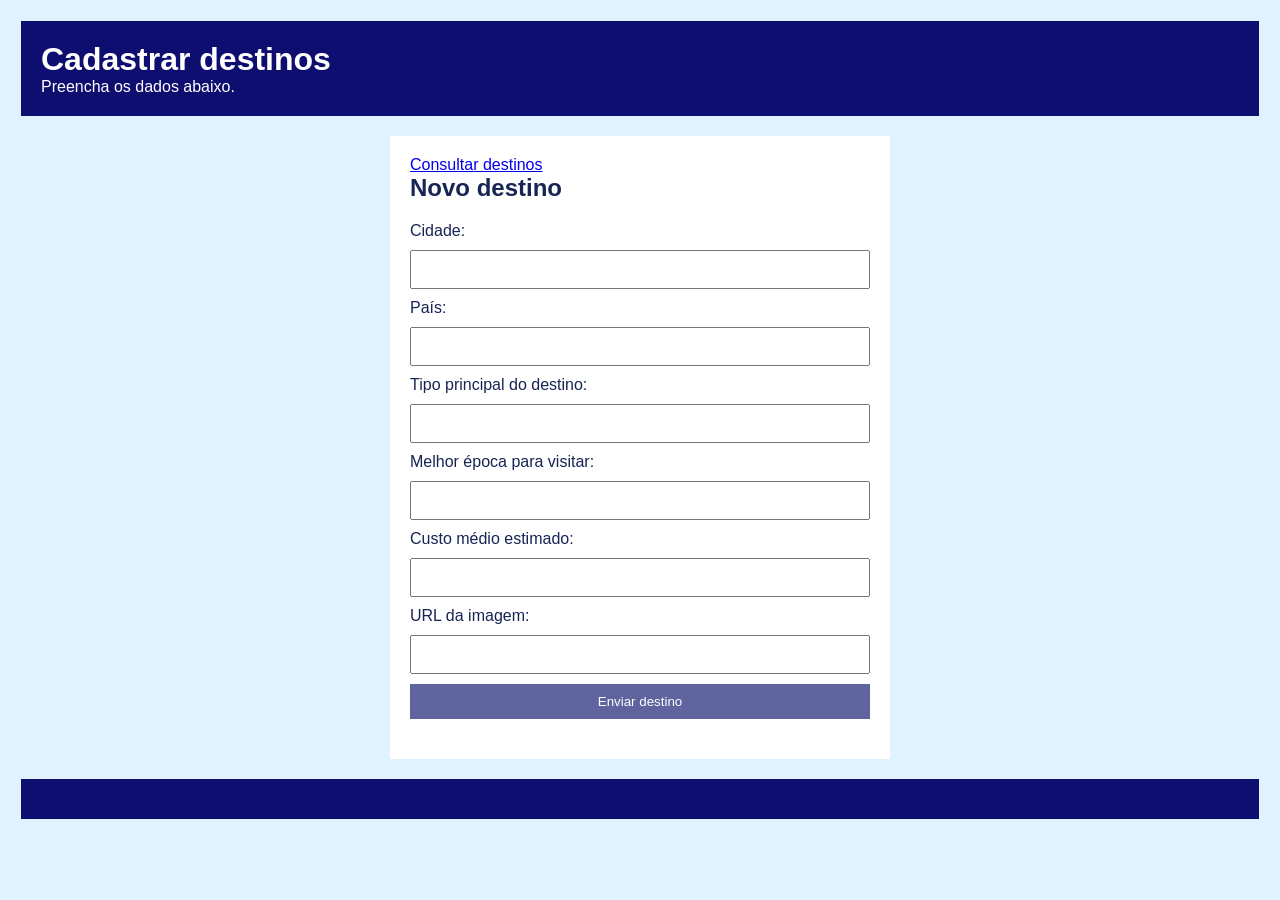
<file: index.html>
<!DOCTYPE html>
<html lang="pt-BR">
    <head>
        <meta charset="UTF-8"/>
        <title>Formulários</title>
        <link rel="stylesheet" href="css/style.css"/>
        <script src="js/post.js" defer></script>
    </head>
    <body>
        <header>
            <h1>Cadastrar destinos</h1>
            <p>Preencha os dados abaixo.</p>
        </header>
        <main>
            <section id="formulario">
                <p><a href="pages/get.html">Consultar destinos</a></p>
        <h2>Novo destino</h2>
                <form id="form-destino">
            <label for="title">Cidade:</label>
            <input id="title" name="title" type="text" minlength="3" maxlength="120" required/>
    
            <label for="pais">País:</label>
            <input id="pais" name="pais" type="text" required/>

            <label for="tipo_destino">Tipo principal do destino:</label>
            <input id="tipo_destino" name="tipo_destino" type="text" required/>

             <label for="melhor_epoca">Melhor época para visitar:</label>
            <input id="melhor_epoca" name="melhor_epoca" type="text" required/>

            <label for="custo_medio">Custo médio estimado:</label>
            <input id="custo_medio" name="custo_medio" type="number" required/>

            <label for="imgUrl">URL da imagem:</label>
            <input id="imgUrl" name="imgUrl" type="url" />

            <button type="submit">Enviar destino</button>
                </form>
                
            </section>
            <p id="resposta"></p>
        </main>
        <footer>
        </footer>
    </body>
</html>
</file>
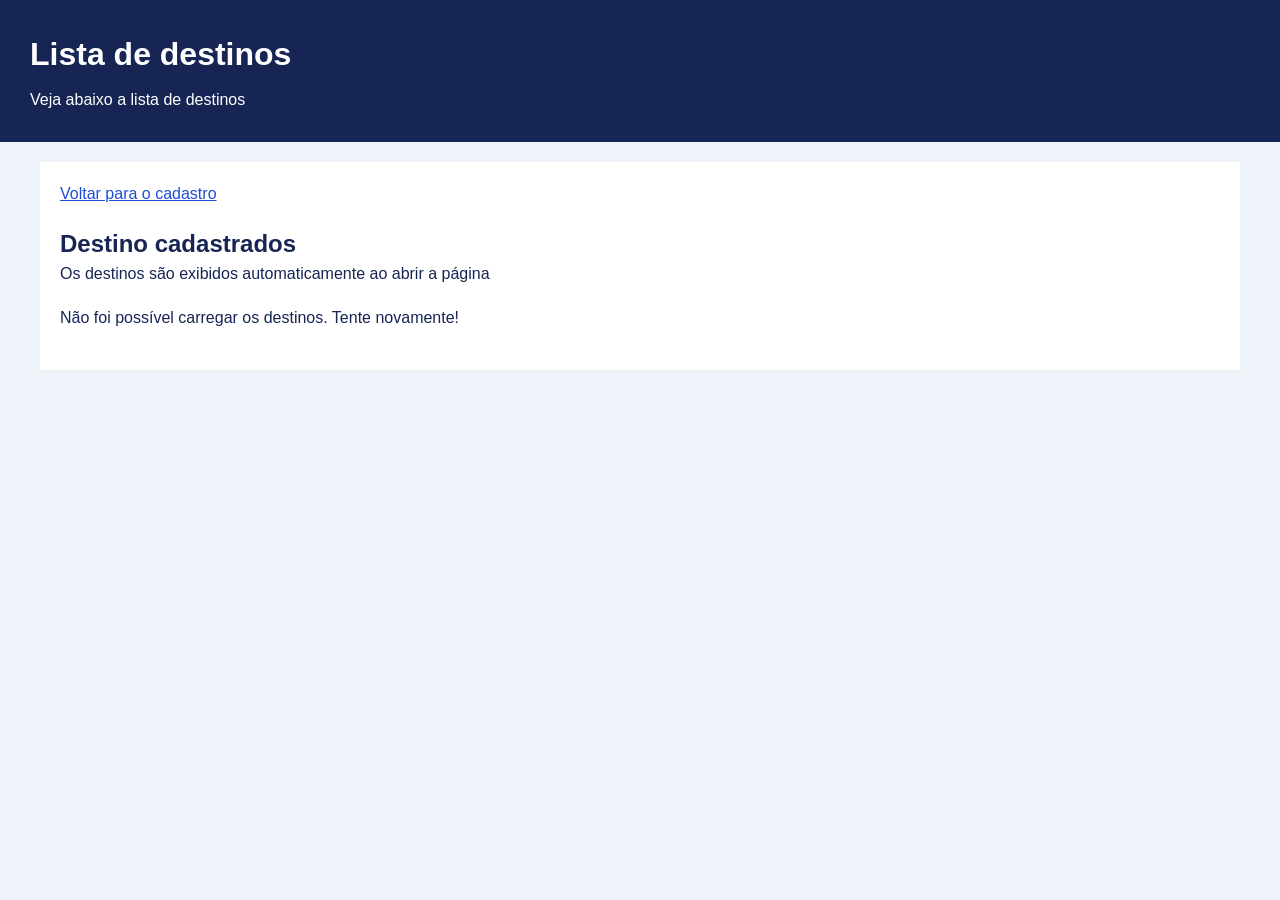
<file: pages/get.html>
<!DOCTYPE html>
<html lang="pt-BR">
  <head>
    <meta charset="UTF-8" />
    <title>Lista de destinos</title>
    <link rel="stylesheet" href="../css/get.css" />
    <script src="../js/get.js" defer></script>
  </head>
  <body>
    <header>
      <h1>Lista de destinos</h1>
      <p>Veja abaixo a lista de destinos</p>
    </header>
    <main>
      <p><a href="../index.html">Voltar para o cadastro</a></p>
      <section id="container-titulo-lista">
        <h2 id="titulo-lista">Destino cadastrados</h2>
        <p>Os destinos são exibidos automaticamente ao abrir a página</p>
        <p id="resposta"></p>
        <ul id="lista-destinos"></ul>
      </section>
    </main>

    <!--Modelo para op JS copiar para cada destino-->
    <template id="modelo-destino">
      <li>
        <section class="card-capa">
          <img class="imagem-destino" alt="" />
        </section>
        <section class="card-conteudo">
          <h3 class="nome"></h3>
          <p><strong>País:</strong> <span class="pais"> </span></p>
          <p><strong>Tipo do destino:</strong> <span class="tipo_destino"> </span></p>
          <p><strong>Melhor época:</strong> <span class="melhor_epoca"> </span></p>
          <p><strong>Custo Médio:</strong> <span class="custo_medio"> </span></p>
        </section>
      </li>
    </template>
  </body>
</html>
</file>
<file: css/style.css>
* {
  box-sizing: border-box;
  margin: 0;
  padding: 0;
}

body {
  background-color: #e0f2fe;
  color: #172554;
  font-family: Arial, sans-serif;
  padding: 21px;
}

header,
footer {
  background-color: #0e0e70;
  color: white;
  padding: 20px;
}

main {
  background-color: white;
  margin: 20px auto;
  max-width: 500px;
  padding: 20px;
}

form {
  display: flex;
  flex-direction: column;
  gap: 10px;
  margin-top: 20px;
}

input,
button {
  padding: 10px;
}

button {
  background-color: #5f649e;
  border: 0;
  color: white;
  cursor: pointer;
}

#resposta {
  margin-top: 20px;
}
</file>
<file: css/get.css>
* {
  box-sizing: border-box;
  margin: 0;
  padding: 0;
}

body {
  background-color: #eef2f9;
  color: #172554;
  font-family: Arial, sans-serif;
  line-height: 1.5;
}

header {
  background-color: #172554;
  color: white;
  padding: 30px;
}

header p {
  margin-top: 10px;
}

main {
  background-color: white;
  max-width: 1200px;
  margin: 20px auto;
  padding: 20px;
}

h2 {
  margin-top: 20px;
}

a {
  color: #1d4ed8;
}

button {
  background-color: #1d4ed8;
  color: white;
  border: none;
  border-radius: 8px;
  padding: 12px 20px;
  margin-top: 20px;
  cursor: pointer;
}

button:disabled {
  opacity: 0.6;
  cursor: wait;
}

#resposta {
  margin-top: 20px;
}

/* Lista de heróis */
#lista-destinos {
  display: flex;
  flex-wrap: wrap;
  gap: 20px;
  list-style: none;
  margin-top: 20px;
}

/* Card de cada herói */
#lista-destinos li {
  flex: 1 1 260px;
  min-width: 0;
  background-color: #eff6ff;
  border: 1px solid #bfdbfe;
  border-radius: 8px;
  overflow: hidden;
}

/* Imagem do herói */
.card-capa {
  height: 220px;
  background-color: #dbeafe;
}

.card-capa img {
  width: 100%;
  height: 100%;
  object-fit: cover;
}

.sem-imagem {
  padding: 20px;
  color: #334155;
}

/* Informações do herói */
.card-conteudo {
  padding: 20px;
}

.card-conteudo h3 {
  margin-bottom: 10px;
}

.card-conteudo p {
  margin-top: 8px;
}

.card-conteudo strong {
  color: #172554;
}

footer {
  background-color: #1d4ed8;
  color: white;
  text-align: center;
  padding: 20px;
}
</file>
